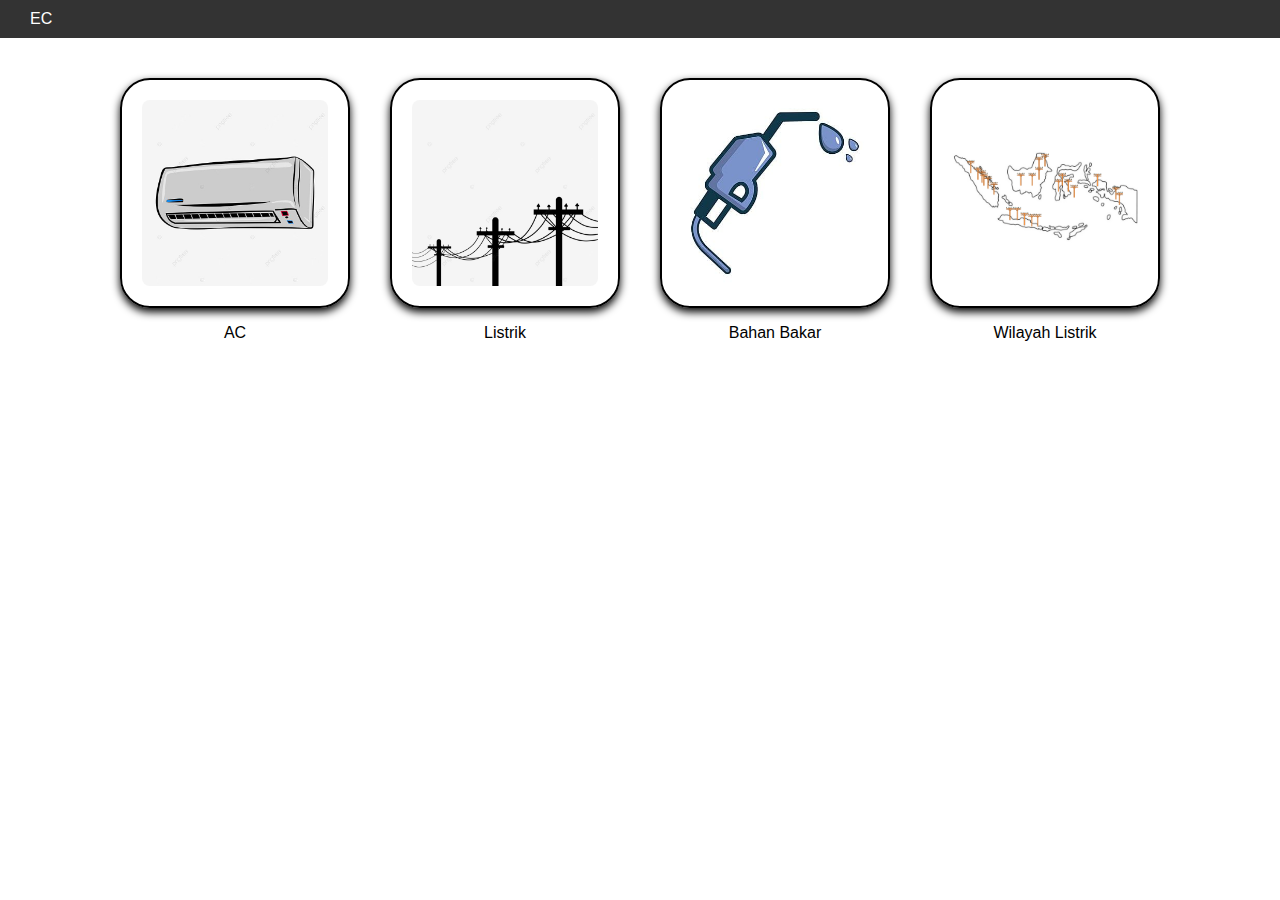
<file: index.html>
<!DOCTYPE html>
<html lang="id">
<head>
    <meta charset="UTF-8">
    <meta name="viewport" content="width=device-width, initial-scale=1.0">
    <title>Kalkulator Emisi Karbon</title>
    <link rel="stylesheet" href="style.css">
</head>
<body>
<header>
<nav>
    <div class="navbar">
        <div class="logo">
            <a href="#">EC</a>
        </div>
    </div>
</nav>
</header>
<main>
    <div class="gm">
        <div class="card">
        <a href="ac.html" target="_blank">
        <img class="imgg" src="img/ac.jpeg" alt="bully" >
        </a>
        <p class="image-caption">AC</p>
        </div>
        <div class="card">
            <a href="lis.html" target="_blank">
            <img class="imgg" src="img/elec.jpeg" alt="bully" >
            </a>
            <p class="image-caption">Listrik</p>
        </div>
        <div class="card">
            <a href="bk.html" target="_blank">
            <img class="imgg" src="img/bk.jpeg" alt="bully" >
            </a>
            <p class="image-caption">Bahan Bakar</p>
        </div>
        <div class="card">
            <a href="lw.html" target="_blank">
            <img class="imgg" src="img/pl.png" alt="bully" >
            </a>
            <p class="image-caption">Wilayah Listrik</p>
        </div>
    </div>
</main>
</body>
</html>
</file>
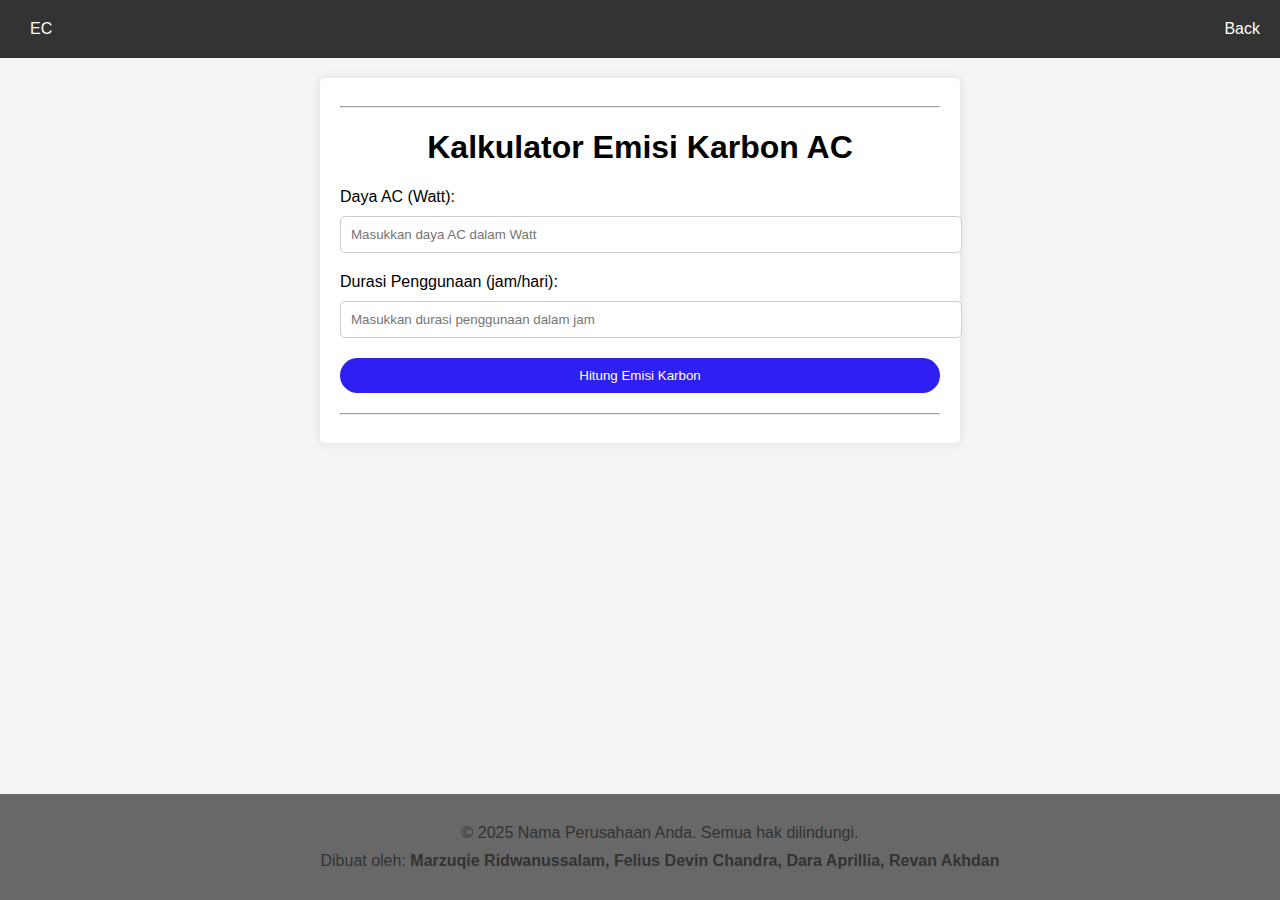
<file: ac.html>
<!DOCTYPE html>
<html lang="en">
<head>
    <meta charset="UTF-8">
    <meta name="viewport" content="width=device-width, initial-scale=1.0">
    <title>Kalkulator Emisi Karbon AC</title>
    <link rel="stylesheet" href="ac.css">
</head>
<body>
    <header>
        <nav>
            <div class="navbar">
                <div class="logo">
                    <a href="#">EC</a>
                </div>
                <div class="menu" id="menu">
                    <a href="index.html">Back</a>
                </div>
            </div>
        </nav>
</header>
<main>
    <div class="container">
        <hr>
        <h1>Kalkulator Emisi Karbon AC</h1>
        <div class="card">
        <label for="power">Daya AC (Watt):</label>
        <input type="number" id="power" placeholder="Masukkan daya AC dalam Watt">
        <label for="hours">Durasi Penggunaan (jam/hari):</label>
        <input type="number" id="hours" placeholder="Masukkan durasi penggunaan dalam jam">
        <button onclick="calculateEmissions()">Hitung Emisi Karbon</button>
        <div class="result" id="result"></div>
        </div>
        <hr>
    </div>
</main>
<footer>
    <p>&copy; 2025 Nama Perusahaan Anda. Semua hak dilindungi.</p>
    <p>Dibuat oleh: <strong>Marzuqie Ridwanussalam, Felius Devin Chandra, Dara Aprillia, Revan Akhdan</strong></p>
</footer>
<script src="ac.js"> </script>
</body>
</html>
</file>
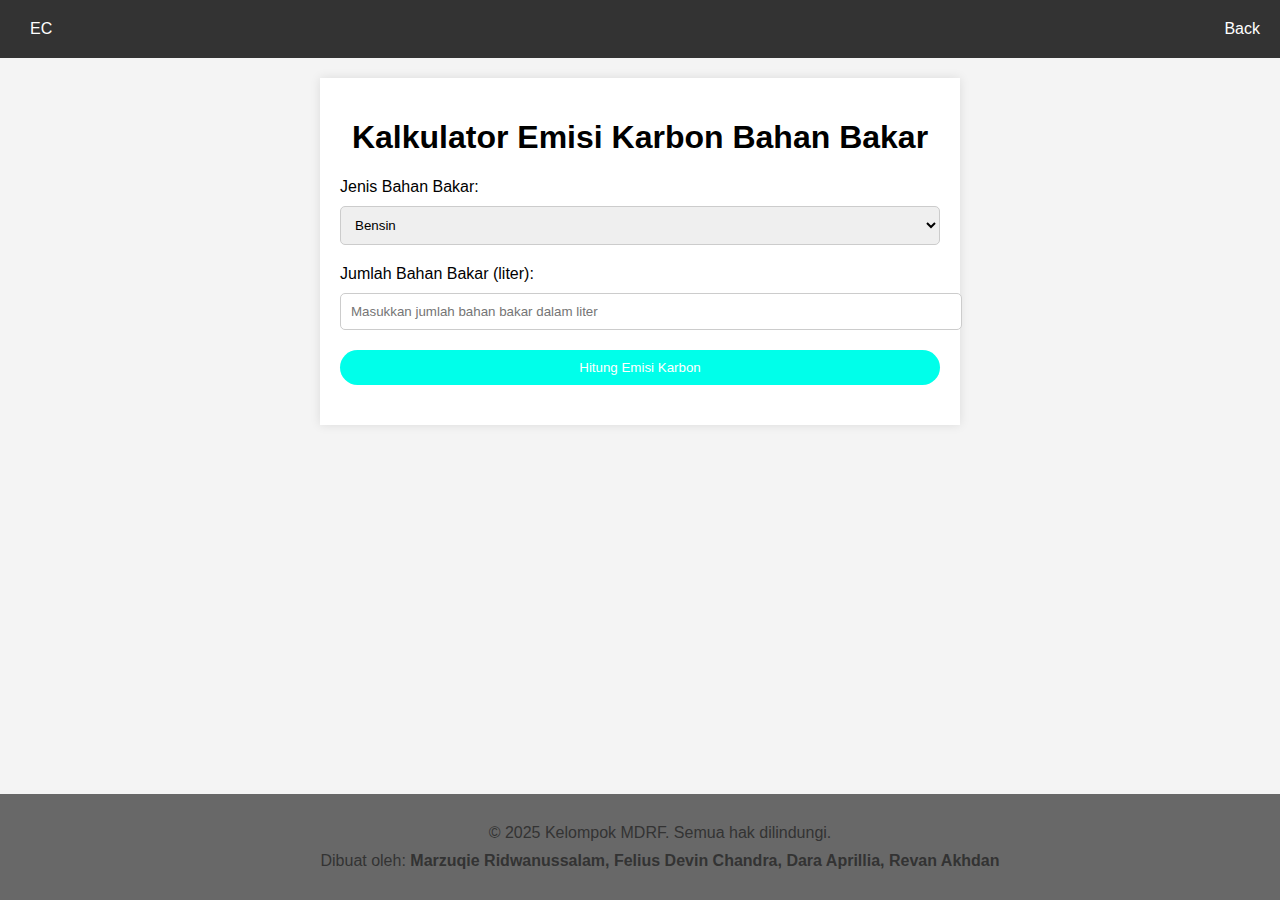
<file: bk.html>
<!DOCTYPE html>
<html lang="en">
<head>
    <meta charset="UTF-8">
    <meta name="viewport" content="width=device-width, initial-scale=1.0">
    <title>Kalkulator Emisi Karbon Bahan Bakar</title>
    <link rel="stylesheet" href="bk.css">
</head>
<body>
    <header>
        <div class="navbar">
            <div class="logo">
                <a href="#">EC</a>
            </div>
            <div class="menu" id="menu">
                <a href="index.html">Back</a>
    
            </div>
        </div>
    </header>
    <main>
    <div class="container">
        <h1>Kalkulator Emisi Karbon Bahan Bakar</h1>
        <label for="fuel-type">Jenis Bahan Bakar:</label>
        <select id="fuel-type">
            <option value="bensin">Bensin</option>
            <option value="diesel">Diesel</option>
            <option value="solar">Solar</option>
        </select>
        <label for="fuel-amount">Jumlah Bahan Bakar (liter):</label>
        <input type="number" id="fuel-amount" placeholder="Masukkan jumlah bahan bakar dalam liter">
        <button onclick="calculateEmissions()">Hitung Emisi Karbon</button>
        <div class="result" id="result"></div>
    </div>
    </main>
    <footer>
        <p>&copy; 2025 Kelompok MDRF. Semua hak dilindungi.</p>
        <p>Dibuat oleh: <strong>Marzuqie Ridwanussalam, Felius Devin Chandra, Dara Aprillia, Revan Akhdan</strong></p>
    </footer>

    <script src="bk.js">

    </script>
</body>
</html>
</file>
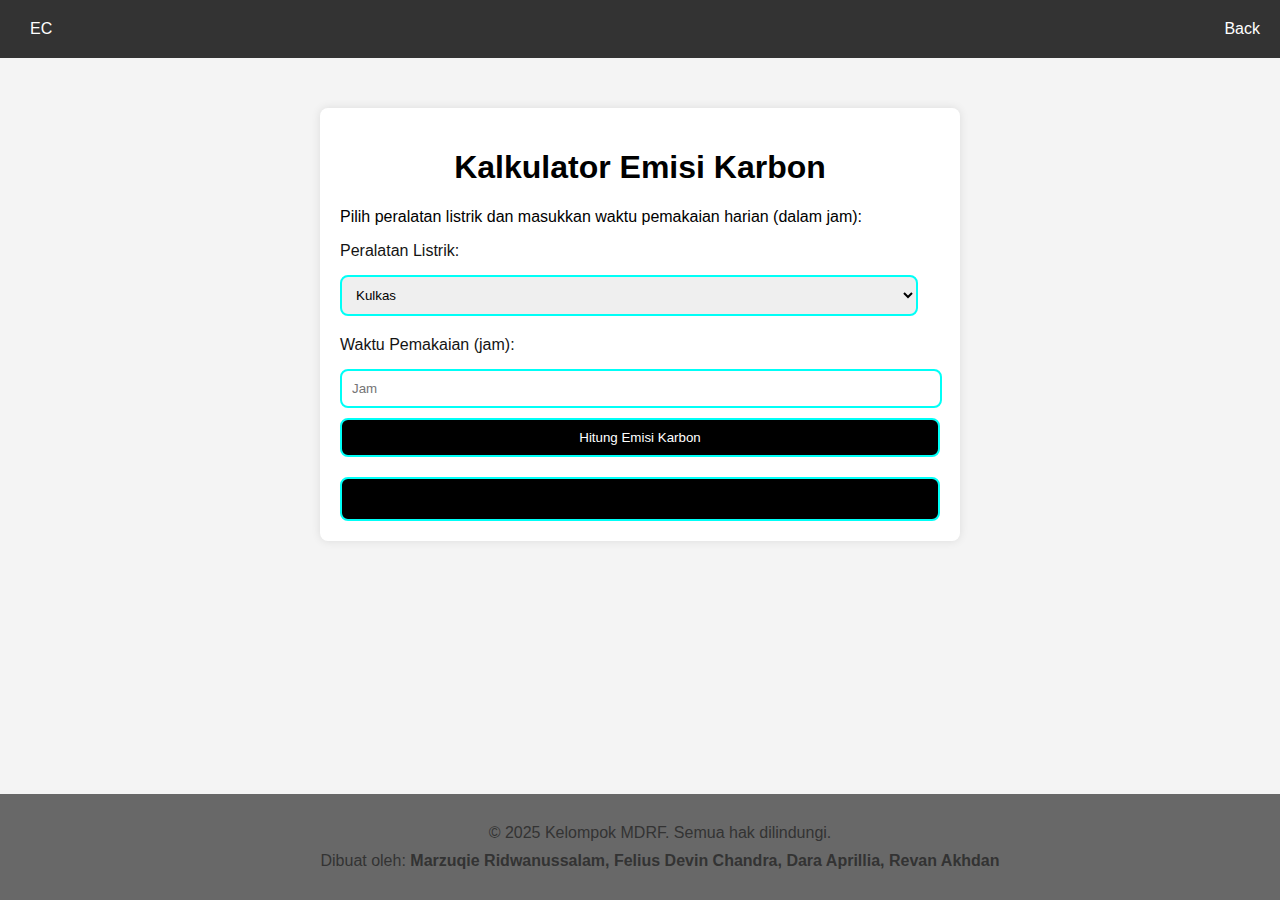
<file: lis.html>
<!DOCTYPE html>
<html lang="en">
<head>
    <meta charset="UTF-8">
    <meta name="viewport" content="width=device-width, initial-scale=1.0">
    <title>Kalkulator Emisi Karbon Peralatan Listrik</title>
    <link rel="stylesheet" href="lis.css">
</head>
<body>
    <header>
        <nav>
            <div class="navbar">
                <div class="logo">
                    <a href="#">EC</a>
                </div>
                <div class="menu" id="menu">
                    <a href="index.html">Back</a>
                </div>
            </div>
        </nav>
    </header>
    <div class="container">
        <h1>Kalkulator Emisi Karbon</h1>
        <p>Pilih peralatan listrik dan masukkan waktu pemakaian harian (dalam jam):</p>
        <label for="appliance">Peralatan Listrik:</label>
        <select id="appliance">
            <option value="0.1">Kulkas</option>
            <option value="0.12">Dispenser</option>
            <option value="0.05">Laptop</option>
            <option value="0.15">Komputer</option>
            <option value="0.05">Kipas Angin</option>
            <option value="0.2">Printer</option>
            <option value="1.5">Kompor Listrik</option>
            <option value="0.1">TV</option>
        </select>
        <label for="hours">Waktu Pemakaian (jam):</label>
        <input type="number" id="hours" placeholder="Jam">
        <button onclick="calculateEmissions()">Hitung Emisi Karbon</button>
        <div class="result" id="result"></div>
    </div>
    <footer>
        <p>&copy; 2025 Kelompok MDRF. Semua hak dilindungi.</p>
        <p>Dibuat oleh: <strong>Marzuqie Ridwanussalam, Felius Devin Chandra, Dara Aprillia, Revan Akhdan</strong></p>
    </footer>
    <script src="lis.js"></script>
</body>
</html>
</file>
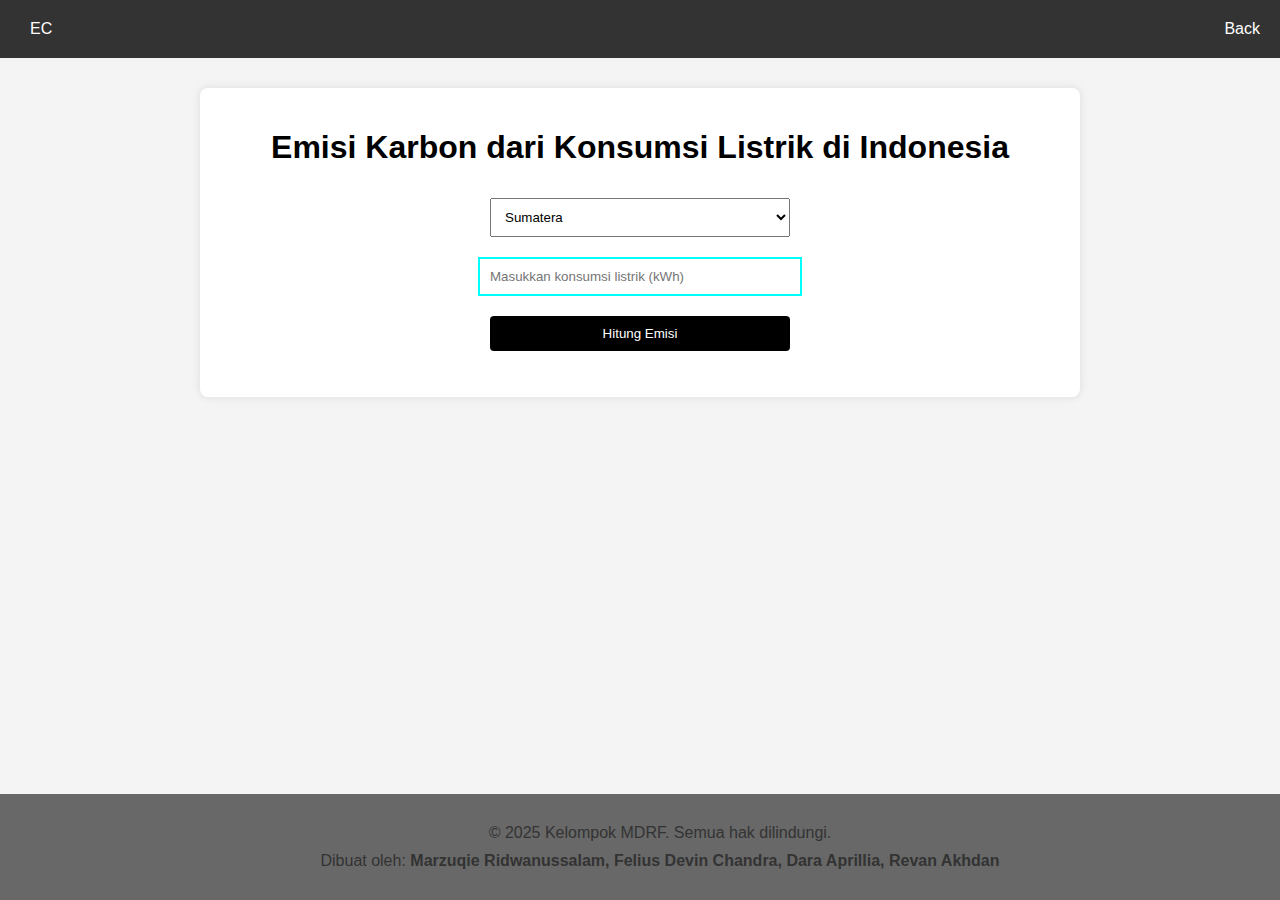
<file: lw.html>
<!DOCTYPE html>
<html lang="en">
<head>
    <meta charset="UTF-8">
    <meta name="viewport" content="width=device-width, initial-scale=1.0">
    <title>Emisi Karbon Listrik Indonesia</title>
    <link rel="stylesheet" href="lw.css">
</head>
<body>
    <header>
        <nav>
            <div class="navbar">
                <div class="logo">
                    <a href="#">EC</a>
                </div>
                <div class="menu" id="menu">
                    <a href="index.html">Back</a>
                </div>
            </div>
        </nav>
        </header>
        <Main>
    <div class="container">
        <h1>Emisi Karbon dari Konsumsi Listrik di Indonesia</h1>
        <select id="region">
            <option value="Sumatera">Sumatera</option>
            <option value="Jawa">Jawa</option>
            <option value="Kalimantan">Kalimantan</option>
            <option value="Sulawesi">Sulawesi</option>
            <option value="Papua">Papua</option>
            <option value="Bali-Nusa Tenggara">Bali-Nusa Tenggara</option>
        </select><br>
        <input type="number" id="electricityUsage" placeholder="Masukkan konsumsi listrik (kWh)"><br>
        <button onclick="calculateEmissions()">Hitung Emisi</button>
        <p id="result"></p>
    </div>
</Main>
<footer>
    <p>&copy; 2025 Kelompok MDRF. Semua hak dilindungi.</p>
    <p>Dibuat oleh: <strong>Marzuqie Ridwanussalam, Felius Devin Chandra, Dara Aprillia, Revan Akhdan</strong></p>
</footer>
    <script src="lw.js"></script>
</body>
</html>
</file>
<file: style.css>
body {
    font-family: Arial, sans-serif;
    margin: 0;
    padding: 0;
    }
    .navbar {
        display: flex;
        justify-content: space-between;
        align-items: center;
        background-color: #333;
        padding: 10px;
    }
    
    .navbar a {
        color: white;
        text-decoration: none;
        padding: 14px 20px;
    }
    
    .navbar a:hover {
        background-color: #ddd;
        color: black;
        border-radius: 30px;
    }
    
    .navbar .menu {
        display: flex;
    }
    
    .navbar .menu a {
        padding: 10px;
    }
    
    .menu-toggle {
        display: none;
        flex-direction: column;
        cursor: pointer;
    }
    
    .menu-toggle div {
        width: 25px;
        height: 3px;
        background-color: white;
        margin: 4px 0;
    }
    
    @media (max-width: 768px) {
        .menu {
            display: none;
            flex-direction: column;
            width: 100%;
            background-color: #333;
        }
    
        .menu a {
            text-align: center;
            padding: 10px;
        }
    
        .menu-toggle {
            display: flex;
        }
    
        .menu.active {
            display: flex;
        }
    }
    
    main {
        padding: 20px;
    }
    
    .navbar {
        display: flex;
        justify-content: space-between;
        align-items: center;
        background-color: #333;
        padding: 10px;
    }
    
    .navbar a {
        color: white;
        text-decoration: none;
        padding: 14px 20px;
    }
    
    .navbar a:hover {
        background-color: #ddd;
        color: black;
        border-radius: 30px;
    }
    
    .navbar .menu {
        display: flex;
    }
    
    .navbar .menu a {
        padding: 10px;
    }
    
    .menu-toggle {
        display: none;
        flex-direction: column;
        cursor: pointer;
    }
    
    .menu-toggle div {
        width: 25px;
        height: 3px;
        background-color: white;
        margin: 4px 0;
    }
    
    @media (max-width: 768px) {
        .menu {
            display: none;
            flex-direction: column;
            width: 100%;
            background-color: #333;
        }
    
        .menu a {
            text-align: center;
            padding: 10px;
        }
    
        .menu-toggle {
            display: flex;
        }
    
        .menu.active {
            display: flex;
        }
    }

    .gm {
    display: flex;
    justify-content: center;
    gap: 40px;
    padding-top: 20px;
  }
  
    .imgg {
      width: 230px;
      padding: 20px;
      transition: transform 0.5s ease;
      display: flex;
      justify-content: space-between;
      margin: 0 auto;
      max-width: 900px;
      height: auto;
      border: 2px solid rgb(0, 0, 0);
      box-sizing: border-box;
      box-shadow: 0 4px 8px rgb(0, 0, 0);
      border-radius: 30px;
      animation: bounce 2s infinite;
    }

    @keyframes bounce {
        0%, 100% {
            transform: scale(1);
        }
        50% {
            transform: scale(1.1);
        }
    }    
  
    /* .imgg:hover {
      /* transform: scale(1.1); 
    } */

    .image-caption {
      text-align: center;
    }
</file>
<file: ac.css>
body {
    font-family: Arial, sans-serif;
    margin: 0;
    padding: 0;
}

main {
    padding: 20px;
}

.navbar {
    display: flex;
    justify-content: space-between;
    align-items: center;
    background-color: #333;
    padding: 10px;
}

.navbar a {
    color: white;
    text-decoration: none;
    padding: 14px 20px;
}

.navbar a:hover {
    background-color: #ddd;
    color: black;
    border-radius: 30px;
}

.navbar .menu {
    display: flex;
}

.navbar .menu a {
    padding: 10px;
}

.menu-toggle {
    display: none;
    flex-direction: column;
    cursor: pointer;
}

.menu-toggle div {
    width: 25px;
    height: 3px;
    background-color: white;
    margin: 4px 0;
}

@media (max-width: 768px) {
    .menu {
        display: none;
        flex-direction: column;
        width: 100%;
        background-color: #333;
    }

    .menu a {
        text-align: center;
        padding: 10px;
    }

    .menu-toggle {
        display: flex;
    }

    .menu.active {
        display: flex;
    }
}

.gm {
    display: flex;
    justify-content: center;
    gap: 40px;
    padding-top: 20px;
  }
  
    .imgg {
      width: 230px;
      padding: 20px;
      transition: transform 0.5s ease;
      display: flex;
      justify-content: space-between;
      margin: 0 auto;
      max-width: 900px;
      height: auto;
      border: 2px solid rgb(0, 0, 0);
      box-sizing: border-box;
      box-shadow: 0 4px 8px rgb(0, 0, 0);
      border-radius: 30px;
    }
  
    .imgg:hover {
      transform: scale(1.1);
    }

body {
    font-family: Arial, sans-serif;
    margin: 0;
    background-color: #f4f4f4;
}

main {
    padding: 20px;
}

.navbar {
    display: flex;
    justify-content: space-between;
    align-items: center;
    background-color: #333;
    padding: 10px;
}

.navbar a {
    color: white;
    text-decoration: none;
    padding: 14px 20px;
}

.navbar a:hover {
    background-color: #ddd;
    color: black;
    border-radius: 30px;
}

.navbar .menu {
    display: flex;
}

.navbar .menu a {
    padding: 10px;
}

.menu-toggle {
    display: none;
    flex-direction: column;
    cursor: pointer;
}

.menu-toggle div {
    width: 25px;
    height: 3px;
    background-color: white;
    margin: 4px 0;
}

@media (max-width: 768px) {
    .menu {
        display: none;
        flex-direction: column;
        width: 100%;
        background-color: #333;
    }

    .menu a {
        text-align: center;
        padding: 10px;
    }

    .menu-toggle {
        display: flex;
    }

    .menu.active {
        display: flex;
    }
}

.container {
    max-width: 600px;
    margin: 0 auto;
    background-color: #fff;
    padding: 20px;
    box-shadow: 0 0 10px rgba(0, 0, 0, 0.1);
    border-radius: 5px;
    /* animation: bounce 2s; */
    animation: bounce 2s;
}

h1 {
    text-align: center;
}

label {
    display: block;
    margin-bottom: 10px;
}

input {
    width: 100%;
    padding: 10px;
    margin-bottom: 20px;
    border: 1px solid #ccc;
    border-radius: 5px;
}

button {
    width: 100%;
    padding: 10px;
    background-color: hsl(244, 90%, 54%);
    color: white;
    border: none;
    border-radius: 5px;
    cursor: pointer;
    border-radius: 20px;
}

button:hover {
    background-color: hsl(229, 100%, 62%);
    border-radius: 20px;
}

.result {
    text-align: center;
    margin-top: 20px;
}

@keyframes bounce {
    0% { transform: scale(0); }
    50% { transform: scale(1.1); }
    100% { transform: scale(1); }
}

footer {
    background-color: #686868;
    color: #333;
    text-align: center;
    padding: 20px;
    font-family: Arial, sans-serif;
    margin-top: 248px;
    position: fixed;
    bottom: 0;
    width: 100%;

}

footer p {
    margin: 10px 0;
}
</file>
<file: bk.css>
body {
    font-family: Arial, sans-serif;
    margin: 0;
    padding: 0;
}

main {
    padding: 20px;
}

.navbar {
    display: flex;
    justify-content: space-between;
    align-items: center;
    background-color: #333;
    padding: 10px;
}

.navbar a {
    color: white;
    text-decoration: none;
    padding: 14px 20px;
}

.navbar a:hover {
    background-color: #ddd;
    color: black;
    border-radius: 30px;
}

.navbar .menu {
    display: flex;
}

.navbar .menu a {
    padding: 10px;
}

.menu-toggle {
    display: none;
    flex-direction: column;
    cursor: pointer;
}

.menu-toggle div {
    width: 25px;
    height: 3px;
    background-color: white;
    margin: 4px 0;
}

@media (max-width: 768px) {
    .menu {
        display: none;
        flex-direction: column;
        width: 100%;
        background-color: #333;
    }

    .menu a {
        text-align: center;
        padding: 10px;
    }

    .menu-toggle {
        display: flex;
    }

    .menu.active {
        display: flex;
    }
}

body {
    font-family: Arial, sans-serif;
    margin: 0;
    background-color: #f4f4f4;
}

.container {
    max-width: 600px;
    margin: 0 auto;
    background-color: #fff;
    padding: 20px;
    box-shadow: 0 0 10px rgba(0, 0, 0, 0.1);
    animation: bounce 2s;
}

h1 {
    text-align: center;
}

label {
    display: block;
    margin-bottom: 10px;
}

select, input {
    width: 100%;
    padding: 10px;
    margin-bottom: 20px;
    border: 1px solid #ccc;
    border-radius: 5px;
}

button {
    width: 100%;
    padding: 10px;
    background-color: hsl(175, 100%, 50%);
    color: white;
    border: none;
    border-radius: 5px;
    cursor: pointer;
    border-radius: 30px;
}

button:hover {
    background-color: hsl(244, 90%, 54%);
    border-radius: 30px;
}

.result {
    text-align: center;
    margin-top: 20px;
}

@keyframes bounce {
    0% { transform: scale(0); }
    50% { transform: scale(1.1); }
    100% { transform: scale(1); }
}

footer {
    background-color: #686868;
    color: #333;
    text-align: center;
    padding: 20px;
    font-family: Arial, sans-serif;
    margin-top: 248px;
    position: fixed;
    bottom: 0;
    width: 100%;

}

footer p {
    margin: 10px 0;
}
</file>
<file: lis.css>
body {
    font-family: Arial, sans-serif;
    margin: 0;
    padding: 0;
}

.navbar {
    display: flex;
    justify-content: space-between;
    align-items: center;
    background-color: #333;
    padding: 10px;
}

.navbar a {
    color: white;
    text-decoration: none;
    padding: 14px 20px;
}

.navbar a:hover {
    background-color: #ddd;
    color: black;
    border-radius: 30px;
}

.navbar .menu {
    display: flex;
}

.navbar .menu a {
    padding: 10px;
}

.menu-toggle {
    display: none;
    flex-direction: column;
    cursor: pointer;
}

.menu-toggle div {
    width: 25px;
    height: 3px;
    background-color: white;
    margin: 4px 0;
}

@media (max-width: 768px) {
    .menu {
        display: none;
        flex-direction: column;
        width: 100%;
        background-color: #333;
    }

    .menu a {
        text-align: center;
        padding: 10px;
    }

    .menu-toggle {
        display: flex;
    }

    .menu.active {
        display: flex;
    }
}

main {
    padding: 20px;
}

.navbar {
    display: flex;
    justify-content: space-between;
    align-items: center;
    background-color: #333;
    padding: 10px;
}

.navbar a {
    color: white;
    text-decoration: none;
    padding: 14px 20px;
}

.navbar a:hover {
    background-color: #ddd;
    color: black;
    border-radius: 30px;
}

.navbar .menu {
    display: flex;
}

.navbar .menu a {
    padding: 10px;
}

.menu-toggle {
    display: none;
    flex-direction: column;
    cursor: pointer;
}

.menu-toggle div {
    width: 25px;
    height: 3px;
    background-color: white;
    margin: 4px 0;
}

@media (max-width: 768px) {
    .menu {
        display: none;
        flex-direction: column;
        width: 100%;
        background-color: #333;
    }

    .menu a {
        text-align: center;
        padding: 10px;
    }

    .menu-toggle {
        display: flex;
    }

    .menu.active {
        display: flex;
    }
}


body {
    font-family: Arial, sans-serif;
    background-color: #f4f4f4;
    margin: 0;
    padding: 0;
}
.container {
    width: 100%;
    max-width: 600px;
    margin: 50px auto;
    background-color: white;
    padding: 20px;
    box-shadow: 0 0 10px rgba(0,0,0,0.1);
    border-radius: 8px;
    animation: bounce 2s;
}
h1 {
    text-align: center;
    color: #000000;
}
label {
    display: block;
    margin: 10px 0 5px;
    color: #141414;
}
input[type="number"], select {
    width: calc(100% - 22px);
    padding: 10px;
    margin: 10px 0;
    border: 2px solid #00fff7;
    border-radius: 8px;
}
button {
    width: 100%;
    padding: 10px;
    background-color: #000000;
    color: white;
    border: none;
    border-radius: 8px;
    cursor: pointer;
    border: 2px solid #00fff7;
}
button:hover {
    background-color: #545454;
}
.result {
    margin-top: 20px;
    padding: 20px;
    color: white;
    background-color: #000000;
    border: 2px solid #00fff7;
    border-radius: 8px;
}

@keyframes bounce {
    0% { transform: scale(0); }
    50% { transform: scale(1.1); }
    100% { transform: scale(1); }
}

footer {
    background-color: #686868;
    color: #333;
    text-align: center;
    padding: 20px;
    font-family: Arial, sans-serif;
    margin-top: 248px;
    position: fixed;
    bottom: 0;
    width: 100%;

}

footer p {
    margin: 10px 0;
}
</file>
<file: lw.css>
body {
    font-family: Arial, sans-serif;
    margin: 0;
    padding: 0;
    background-color: #f4f4f4;
}

.navbar {
    display: flex;
    justify-content: space-between;
    align-items: center;
    background-color: #333;
    padding: 10px;
}

.navbar a {
    color: white;
    text-decoration: none;
    padding: 14px 20px;
}

.navbar a:hover {
    background-color: #ddd;
    color: black;
    border-radius: 30px;
}

.navbar .menu {
    display: flex;
}

.navbar .menu a {
    padding: 10px;
}

.menu-toggle {
    display: none;
    flex-direction: column;
    cursor: pointer;
}

.menu-toggle div {
    width: 25px;
    height: 3px;
    background-color: white;
    margin: 4px 0;
}

@media (max-width: 768px) {
    .menu {
        display: none;
        flex-direction: column;
        width: 100%;
        background-color: #333;
    }

    .menu a {
        text-align: center;
        padding: 10px;
    }

    .menu-toggle {
        display: flex;
    }

    .menu.active {
        display: flex;
    }
}

.container {
    text-align: center;
    padding: 20px;
    background-color: #fff;
    box-shadow: 0 0 10px rgba(0, 0, 0, 0.1);
    border-radius: 8px;
    margin-top: 30px;
    margin-inline: 200px;
    animation: bounce 2s;
}

input, select, button {
    padding: 10px;
    margin: 10px 0;
    width: 80%;
    max-width: 300px;
}

input {
    border: 2px solid #00fff7;
}

button {
    background-color: #000000;
    border: 2px solid #00fff7;
    color: white;
    border: none;
    border-radius: 4px;
    cursor: pointer;
}

button:hover {
    background-color: #525252;
}

@keyframes bounce {
    0% { transform: scale(0); }
    50% { transform: scale(1.1); }
    100% { transform: scale(1); }
}

footer {
    background-color: #686868;
    color: #333;
    text-align: center;
    padding: 20px;
    font-family: Arial, sans-serif;
    margin-top: 248px;
    position: fixed;
    bottom: 0;
    width: 100%;

}

footer p {
    margin: 10px 0;
}
</file>
